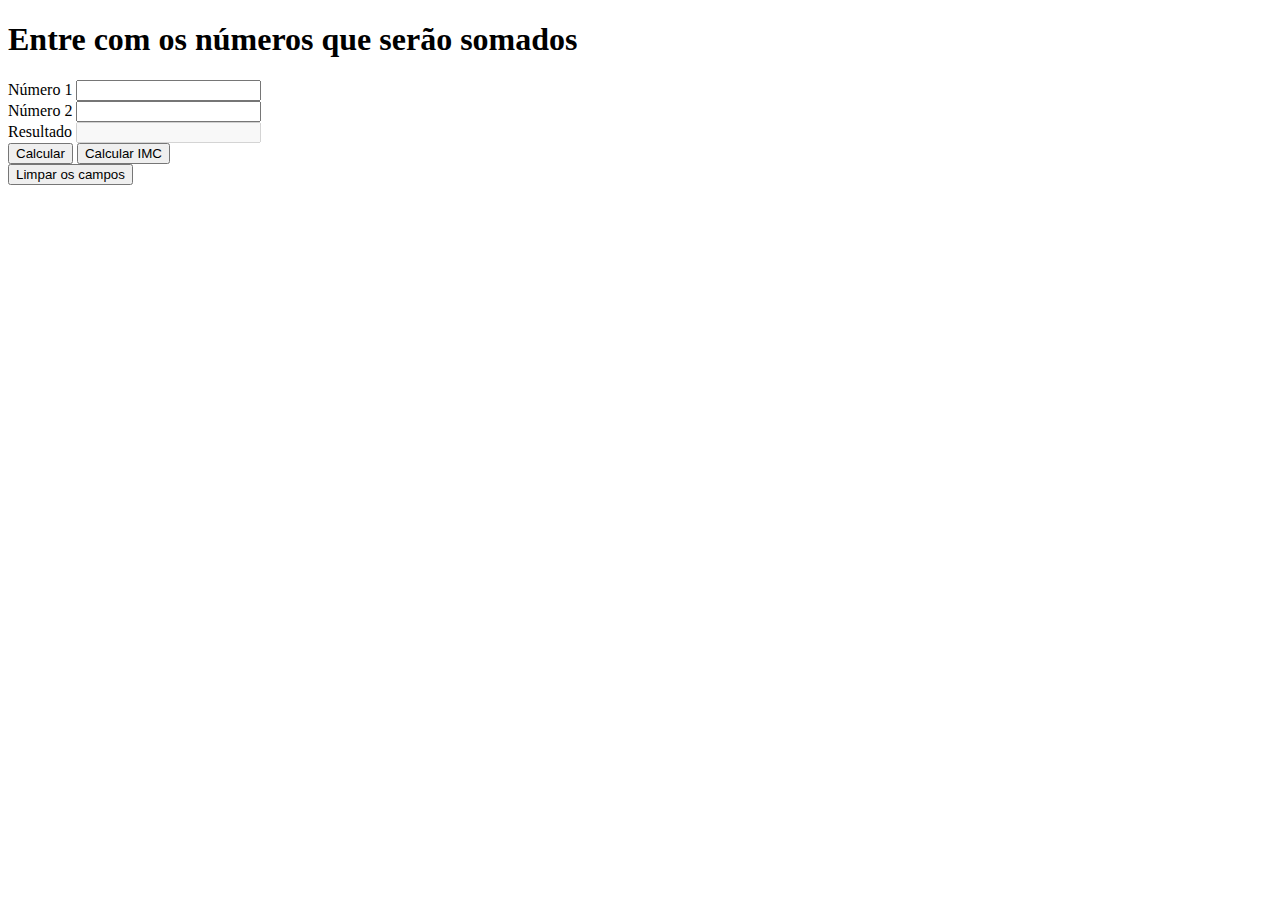
<file: JavaScript/CalculadoraComInputs/index.html>
<!DOCTYPE html>
<html lang="pt-br">
<head>
    <meta charset="UTF-8">
    <meta http-equiv="X-UA-Compatible" content="IE=edge">
    <meta name="viewport" content="width=device-width, initial-scale=1.0">
    <title>Calculadora com Inputs</title>

    
</head>
<body>
    <h1>Entre com os números que serão somados</h1>
    <form>
        <!-- div*3>label+input -->
        <div>
            <label for="input_numero1">Número 1</label>
            <input id="input_numero1" type="number" >
        </div>
        <div>
            <label for="input_numero2">Número 2</label>
            <input id="input_numero2" type="number">
        </div>
        <div>
            <label for="input_resultado">Resultado</label>
            <input id="input_resultado" type="number" disabled>
        </div>
        <button type="button" onclick="somarNumeros()">Calcular</button>
        <button type="button" onclick="calcularIMC()">Calcular IMC</button>
    </form>
    <button onclick="limparInputs()">Limpar os campos</button>

    <script src="./home.js"></script>
</body>
</html>
</file>
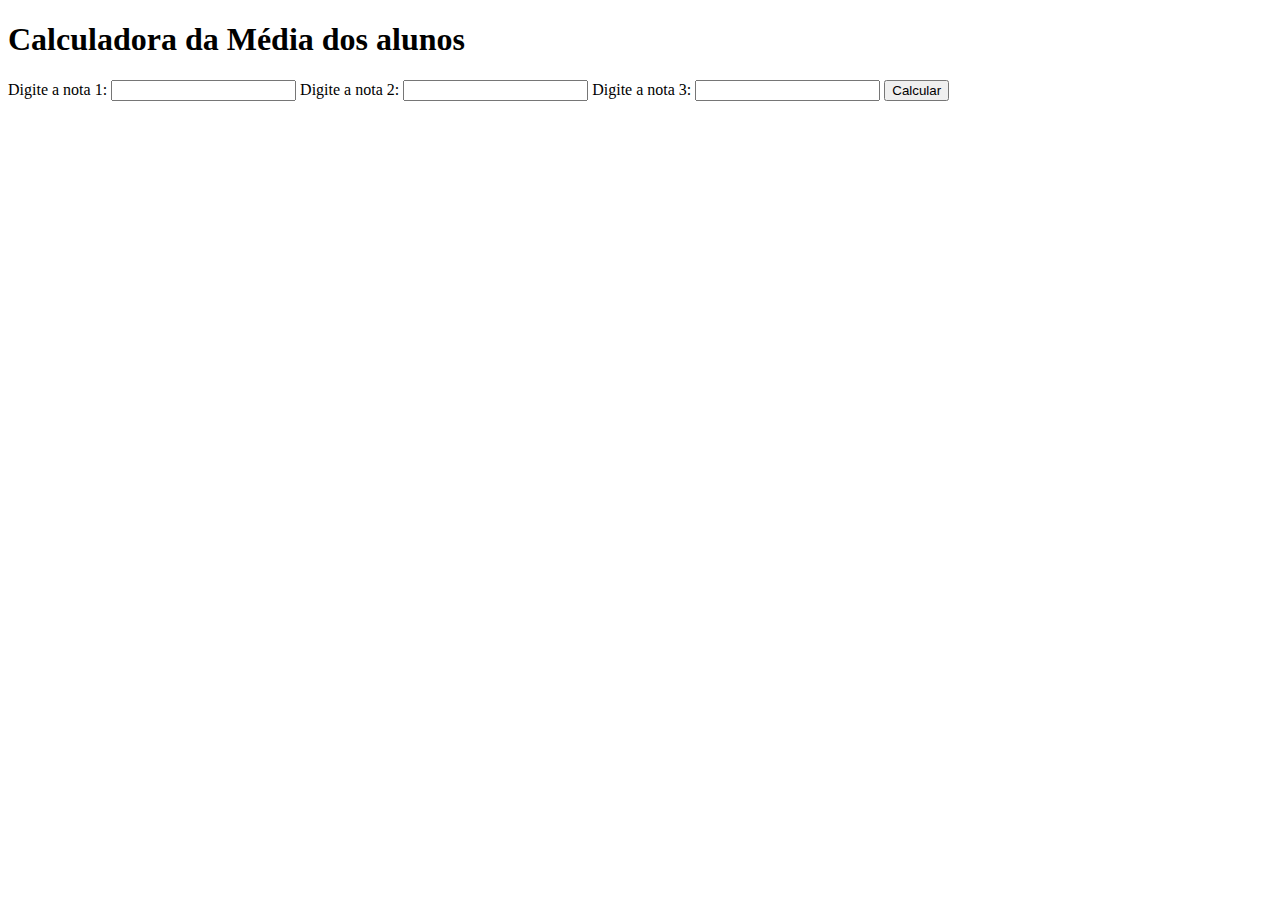
<file: JavaScript/CalculadoraMedia/index.html>
<!DOCTYPE html>
<html lang="pt-br">
<head>
    <meta charset="UTF-8">
    <meta http-equiv="X-UA-Compatible" content="IE=edge">
    <meta name="viewport" content="width=device-width, initial-scale=1.0">
    <title>Calculadora de Média</title>
</head>
<body>
    <h1>Calculadora da Média dos alunos</h1>
    <form>
        <label for="nota1">Digite a nota 1:</label>
        <input id="nota1" type="text">
        
        <label for="nota2">Digite a nota 2:</label>
        <input id="nota2" type="text">
        
        <label for="nota3">Digite a nota 3:</label>
        <input id="nota3" type="text">
        
        <button 
            type="button" 
            id="btn_calcular" 
            onclick="calcularMedia()">Calcular</button>
    </form>

    <h3 id="retorno"></h3>
    
    <h2 id="resultado"></h2>
    <h2 id="situacao"></h2>
    
    <script src="./script.js"></script>
</body>
</html>
</file>
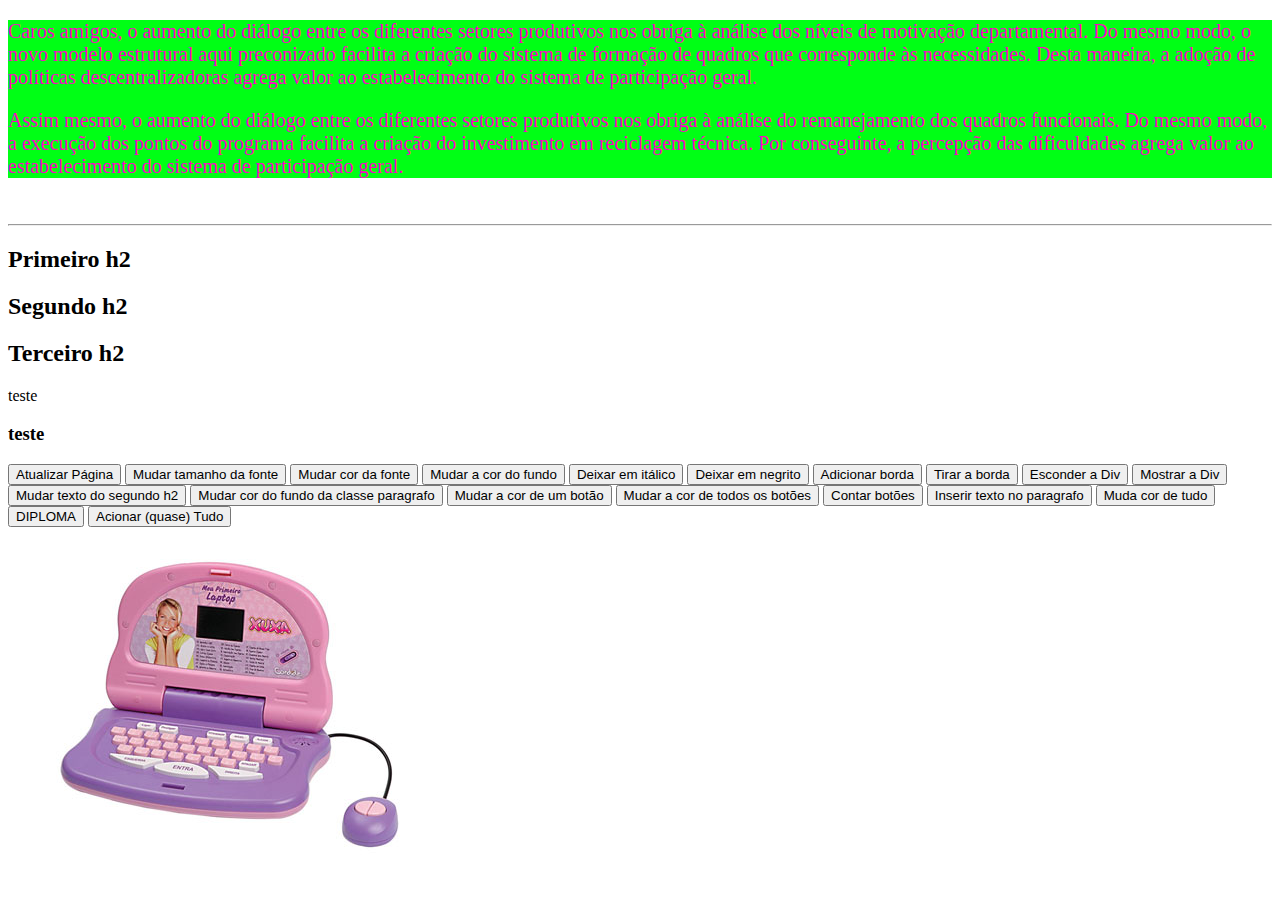
<file: JavaScript/FestivalBotoes/index.html>
<!DOCTYPE html>
<html lang="pt-br">
<head>
    <meta charset="UTF-8">
    <meta http-equiv="X-UA-Compatible" content="IE=edge">
    <meta name="viewport" content="width=device-width, initial-scale=1.0">
    <title>Projeto Festival de Botões</title>

    <link rel="stylesheet" href="./style.css">
</head>
<body>
    <!-- div#manipula>p*2 -->
    <div id="manipula">
        <p>
            Caros amigos, o aumento do diálogo entre os diferentes setores produtivos nos obriga à análise dos níveis de motivação departamental. Do mesmo modo, o novo modelo estrutural aqui preconizado facilita a criação do sistema de formação de quadros que corresponde às necessidades. Desta maneira, a adoção de políticas descentralizadoras agrega valor ao estabelecimento do sistema de participação geral.
        </p>
        <p class="paragrafo">
            Assim mesmo, o aumento do diálogo entre os diferentes setores produtivos nos obriga à análise do remanejamento dos quadros funcionais. Do mesmo modo, a execução dos pontos do programa facilita a criação do investimento em reciclagem técnica. Por conseguinte, a percepção das dificuldades agrega valor ao estabelecimento do sistema de participação geral.
        </p>
    </div>
    <br>
    <hr>

    <h2 class="chamada">Primeiro h2</h2>
    <h2 class="chamada">Segundo h2</h2>
    <h2 class="chamada">Terceiro h2</h2>
    <p class="chamada">teste</p>

    <div>
        <h3 class="paragrafo">teste</h3>
    </div>

    <div id="botoes">
        <!-- Botão 1 - Recarregar Nossa Página -->
        <!-- Quando clicar no botão ele recarrega a Janela aberta (window) -->
        <button onclick="window.location.reload()">Atualizar Página</button>

        <!-- Botão 2 - Muda o tamanho da fonte -->
        <!-- Quando clicar no botão ele muda o tamanho da fonte -->
        <button onclick="mudarTamanhoFonte()">Mudar tamanho da fonte</button>

        <!-- Botão 3 - Altera a cor da fonte -->
        <!-- Quando clicar no botão ele muda a cor da fonte -->
        <button onclick="mudarCorFonte()">Mudar cor da fonte</button>

        <!-- Botão 4 - Altera a cor do fundo da div -->
        <!-- Quando clicar no botão o fundo da div muda a cor -->
        <button onclick="mudarCorFundo()">Mudar a cor do fundo</button>

        <!-- Botão 5 - Adiciona o estilo itálico para o texto -->
        <!-- Quando clicar no botão o estilo da fonte fica itálico -->
        <button onclick="adicionarItalico()">Deixar em itálico</button>

        <!-- Botão 6 - Deixa o texto em negrito -->
        <!-- Quando clicar no botão o texto vai ficar em negrito -->
        <button onclick="mudarNegrito()">Deixar em negrito</button>

        <!-- Botão 7 - Adiciona uma borda -->
        <!-- Quando clicar no botão a div vai ficar com uma borda -->
        <button onclick="incluirBorda()">Adicionar borda</button>

        <!-- Botão 8 - Tira a borda -->
        <!-- Quando clicar no botão tira a borda da div -->
        <button onclick="tirarBorda()">Tirar a borda</button>

        <!-- Botão 9 - Esconde a div -->
        <!-- Quando clicar no botão a div é escondida -->
        <button onclick="esconderDiv()">Esconder a Div</button>

        <!-- Botão 10 - Reaparecer com a div -->
        <!-- Quando clicar no botão a div é mostrada -->
        <button onclick="mostrarDiv()">Mostrar a Div</button>

        <!-- Botão 11 - Insere um texto HTML com o valor "NÃOOOOOOOOOO!" no segundo elemento com a classe "chamada" -->
        <!-- Quando clicar no botão no segundo h2 o html vai mudar -->
        <button onclick="mudarSegundaChamada()">Mudar texto do segundo h2</button>

        <!-- Botão 12 - Mudar a cor do fundo no elemento com a classe "paragrafo" -->
        <!-- Quando clicar no botão a cor do fundo do elemento com a classe "paragrafo vai mudar" -->
        <button onclick="mudarCorFundoParagrafo()">Mudar cor do fundo da classe paragrafo</button>

        <!-- Botão 13 - Muda a cor do fundo de um único botão -->
        <!-- Quando clicar no botão vai mudar a cor de algum botão -->
        <button onclick="mudarCorBotaoUnico()">Mudar a cor de um botão</button>

        <!-- Botão 14 - Muda a cor do fundo de todos os botões -->
        <!-- Quando clicar no botão a cor do fundo de todos irão mudar -->
        <button onclick="mudarCorBotoes()">Mudar a cor de todos os botões</button>

        <!-- Botão 15 - Conta quantos elementos possuem a classe "botoes" e adicionar um texto na div manipula com esse dado -->
        <!-- Quando clicar no botão um número vai aparecer na div #manipula -->
        <button onclick="contarBotoes()">Contar botões</button>

        <!-- Botão 16 - Insere um texto HTML no elemento com a classe "paragrafo" -->
        <!-- Quando clicar no botão um texto html vai ser adicionado no elemento que tem a classe paragrafo -->
        <button onclick="inserirTexto('*****')">Inserir texto no paragrafo</button>

        <!-- Botão 17 - Muda a cor do fundo da página inteira -->
        <!-- Quando clicar no botão a cor do fundo da página inteira (body) muda -->
        <button onclick="mudarCorPagina()">Muda cor de tudo</button>

        <!-- Botão 18 - Altera a imagem do pc da xuxa pro pc da alienware -->
        <!-- Quando clicar no botão já pode pegar o diploma de js -->
        <button onclick="mudarImg('./img/leao.svg')">DIPLOMA</button>

        <!-- Botão 19 - Aciona quase todas as funções -->
        <!-- Quando clicar no botão a maioria das funções irão acontecer -->
        <button onclick="acionarTudo()">Acionar (quase) Tudo</button>
    </div>

    <img src="./img/xuxa.jpg" alt="Computador da Xuxa">

    <script src="./script.js"></script>
</body>
</html>
</file>
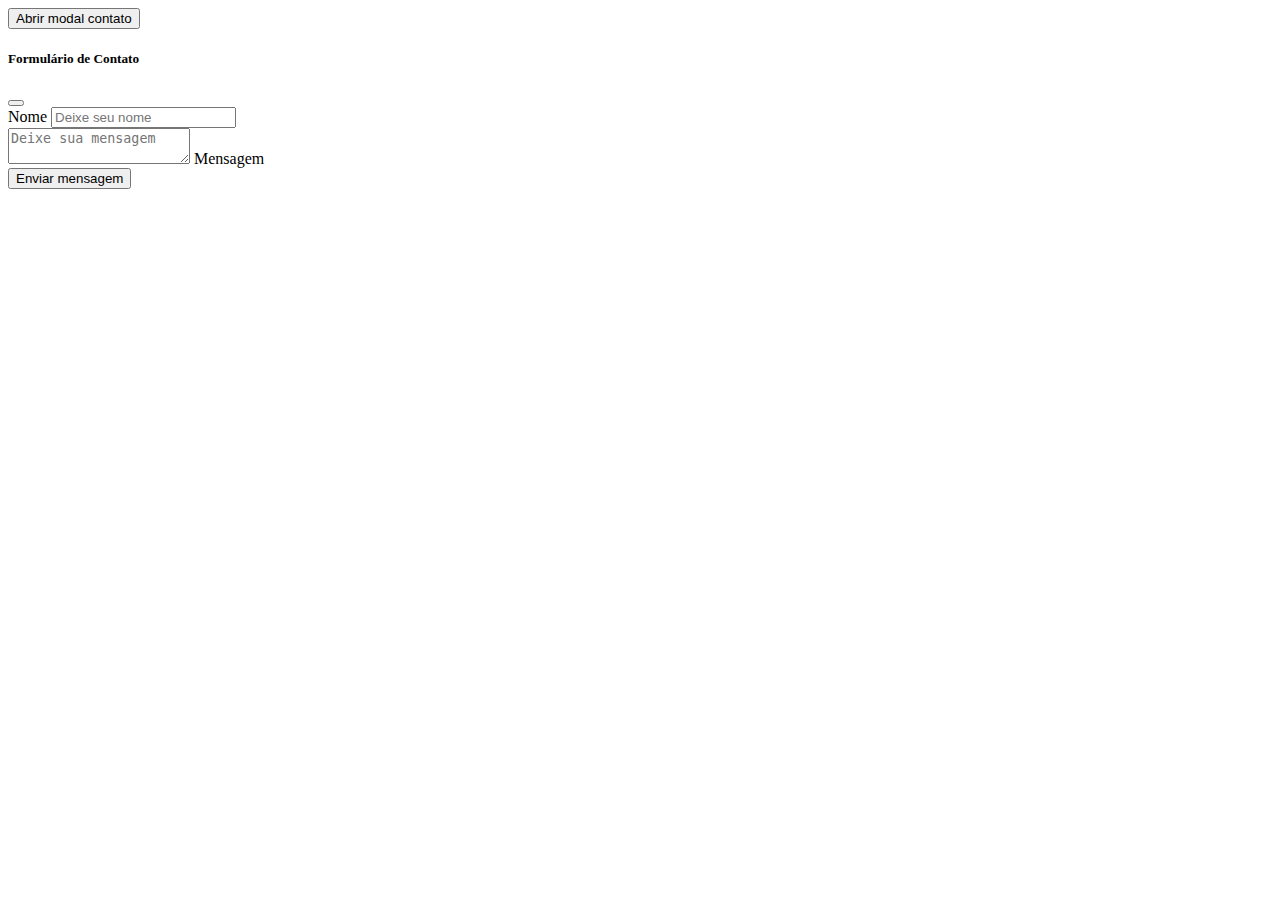
<file: JavaScript/FormComBootstrap/index.html>
<!DOCTYPE html>
<html lang="pt-br">

<head>
    <meta charset="UTF-8">
    <meta http-equiv="X-UA-Compatible" content="IE=edge">
    <meta name="viewport" content="width=device-width, initial-scale=1.0">
    <title>Formulário Whatsapp Bootstrap</title>

    <link href="https://cdn.jsdelivr.net/npm/bootstrap@5.1.3/dist/css/bootstrap.min.css" rel="stylesheet"
        integrity="sha384-1BmE4kWBq78iYhFldvKuhfTAU6auU8tT94WrHftjDbrCEXSU1oBoqyl2QvZ6jIW3" crossorigin="anonymous">
</head>

<body>
    <button type="button" class="btn btn-primary" data-bs-toggle="modal" data-bs-target="#exampleModal">
        Abrir modal contato
    </button>
    
    <!-- Modal -->
    <div class="modal fade" id="exampleModal" tabindex="-1" aria-labelledby="exampleModalLabel" aria-hidden="true">
    <div class="modal-dialog">
        <div class="modal-content">
        <div class="modal-header">
            <h5 class="modal-title" id="exampleModalLabel">Formulário de Contato</h5>
            <button type="button" class="btn-close" data-bs-dismiss="modal" aria-label="Close"></button>
        </div>
        <div class="modal-body">
            <form>
                <div class="mb-3">
                    <label for="input_nome" class="form-label">Nome</label>
                    <input type="text" class="form-control" id="input_nome" placeholder="Deixe seu nome">
                </div>
                <div class="form-floating">
                    <textarea class="form-control" placeholder="Deixe sua mensagem" id="input_mensagem" maxlength="280"></textarea>
                    <label for="input_mensagem">Mensagem</label>
                </div>
        
                <button onclick="enviarMensagem()" id="btn_enviar" type="button" class="btn btn-primary">Enviar mensagem</button>
            </form>
        </div>
        </div>
    </div>
    </div>


    <script src="https://cdn.jsdelivr.net/npm/bootstrap@5.1.3/dist/js/bootstrap.bundle.min.js"
        integrity="sha384-ka7Sk0Gln4gmtz2MlQnikT1wXgYsOg+OMhuP+IlRH9sENBO0LRn5q+8nbTov4+1p"
        crossorigin="anonymous"></script>
    <script src="./js/script.js"></script>
</body>

</html>
</file>
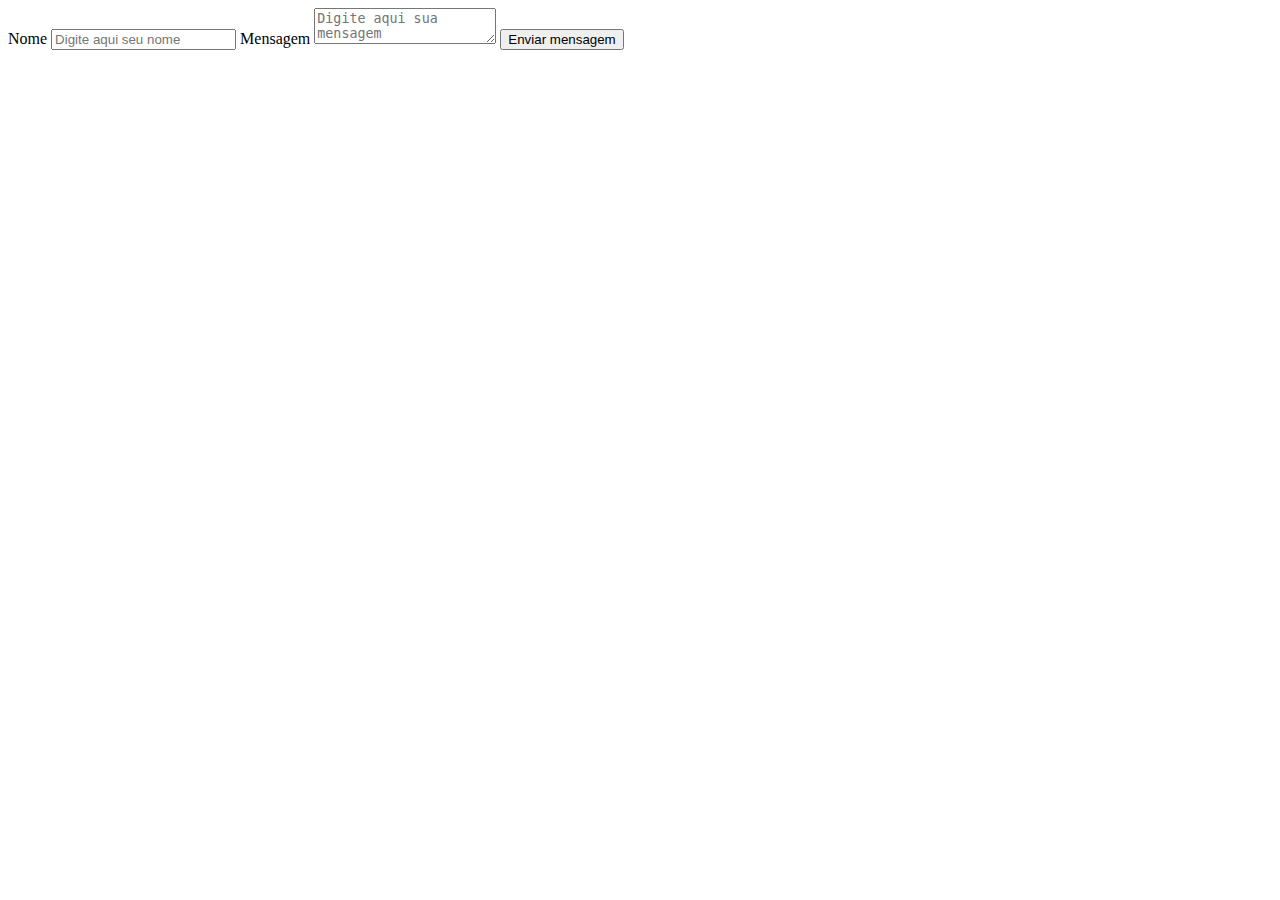
<file: JavaScript/FormularioWhatsapp/index.html>
<!DOCTYPE html>
<html lang="pt-br">
<head>
    <meta charset="UTF-8">
    <meta http-equiv="X-UA-Compatible" content="IE=edge">
    <meta name="viewport" content="width=device-width, initial-scale=1.0">
    <title>Formulário Whatsapp</title>
</head>
<body>
    <form>
        <label for="input_nome">Nome</label>
        <input type="text" id="input_nome" placeholder="Digite aqui seu nome">

        <label for="input_mensagem">Mensagem</label>
        <textarea id="input_mensagem" maxlength="280" placeholder="Digite aqui sua mensagem"></textarea>

        <button onclick="enviarMensagem()" id="btn_enviar" type="button">Enviar mensagem</button>
    </form>

    

    <script src="./js/script.js"></script>
</body>
</html>
</file>
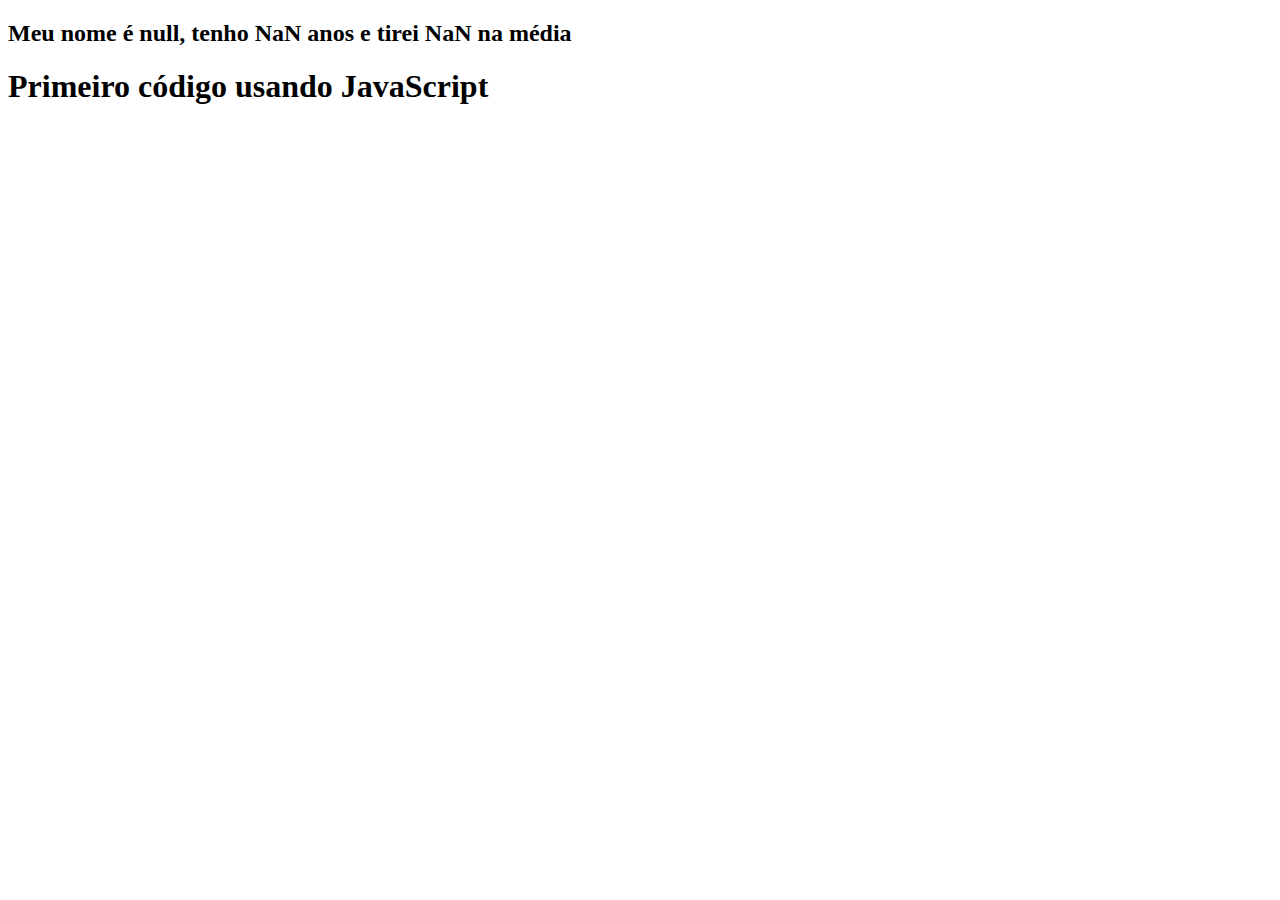
<file: JavaScript/HelloWorld/index.html>
<!DOCTYPE html>
<html lang="pt-br">
<head>
    <meta charset="UTF-8">
    <!-- <meta http-equiv="X-UA-Compatible" content="IE=edge"> -->
    <meta name="viewport" content="width=device-width, initial-scale=1.0">
    <title>Hello World JavaScript</title>
    <script>
        //JavaScript é Case Sensitive => Diferencia maiusculas e minusculas
        //var idadeDoAluno = 17;

        //variável do tipo string (uso de aspas)
        var nome = prompt("Qual é o seu nome?");

        //variável de idade de tipo number
        //parseInt => converte pra number do tipo inteiro
        var idade = parseInt(prompt("Qual a sua idade?")); //do tipo inteiro int
        //parseFloat => converte pra number do tipo float (decimal)
        var nota = parseFloat(prompt("Qual foi sua nota?")); //do tipo float
        
        var passouDeSemestre = false;

        
        console.log(nome, typeof nome);
        console.log(idade, typeof idade);
        console.log(nota, typeof nota);
        console.log(typeof passouDeSemestre);

        //Concatenação de textos
        //document.write("<h2>Meu nome é " + nome + " tenho " + idade + " anos e tirei " + nota + " na média</h2>");
        document.write(`<h2>Meu nome é ${nome}, tenho ${idade} anos e tirei ${nota} na média</h2>`)

        // alert("Hello World");
    </script>
</head>
<body>
    <h1>Primeiro código usando JavaScript</h1>
</body>
</html>
</file>
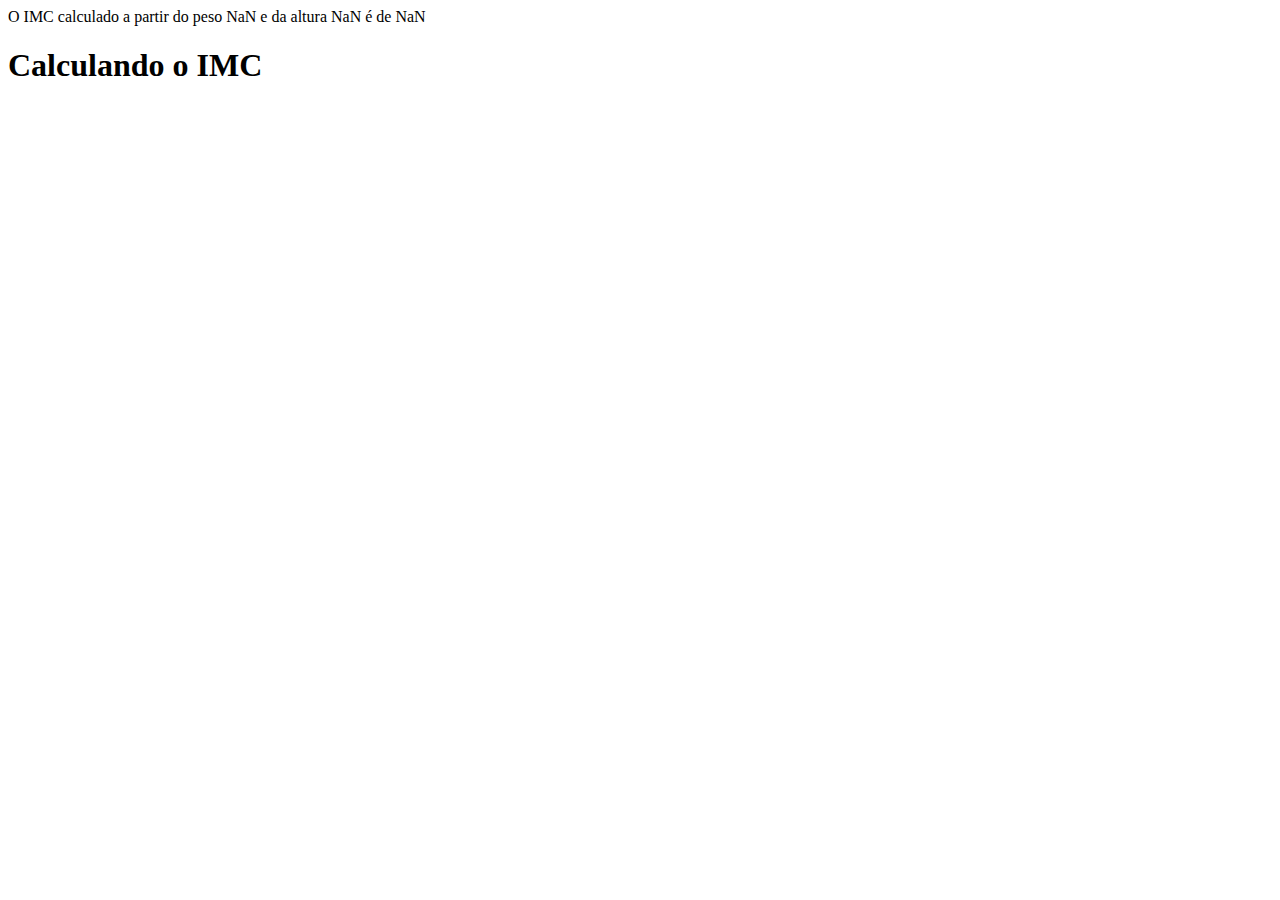
<file: JavaScript/IMC/index.html>
<!DOCTYPE html>
<html lang="pt-br">
<head>
    <meta charset="UTF-8">
    <meta name="viewport" content="width=device-width, initial-scale=1.0">
    <title>Calculando o IMC</title>
    <script>
        alert("Bem vindo!");

        var peso = parseFloat(prompt("Qual é o seu peso?"));
        alert(`Seu peso é ${peso}.`)
        var altura = parseFloat(prompt("Qual é a sua altura?"));
        alert(`Sua altura é ${altura}.`)

        var imc = parseInt(peso / (altura * altura));
        alert(`Seu IMC é ${imc}!`)

        document.write(`O IMC calculado a partir do peso ${peso} e da altura ${altura} é de ${imc}`)

        var caloriasGastas = parseInt((0.063 * peso + 2.896) * 239);
        alert(`Suas calorias gastas diariamente são ${caloriasGastas}!`);

        // const qntDividir = 2;

        // var num1 = parseInt(prompt("Digite um número:"));
        // var num2 = parseInt(prompt("Digite outro número:"));

        // var resultadoMedia = (num1 + num2) / qntDividir;
        // alert(`O resultado da média entre os números ${num1} e ${num2} é ${resultadoMedia}`)
    </script>
</head>
<body>
    <h1>Calculando o IMC</h1>
</body>
</html>
</file>
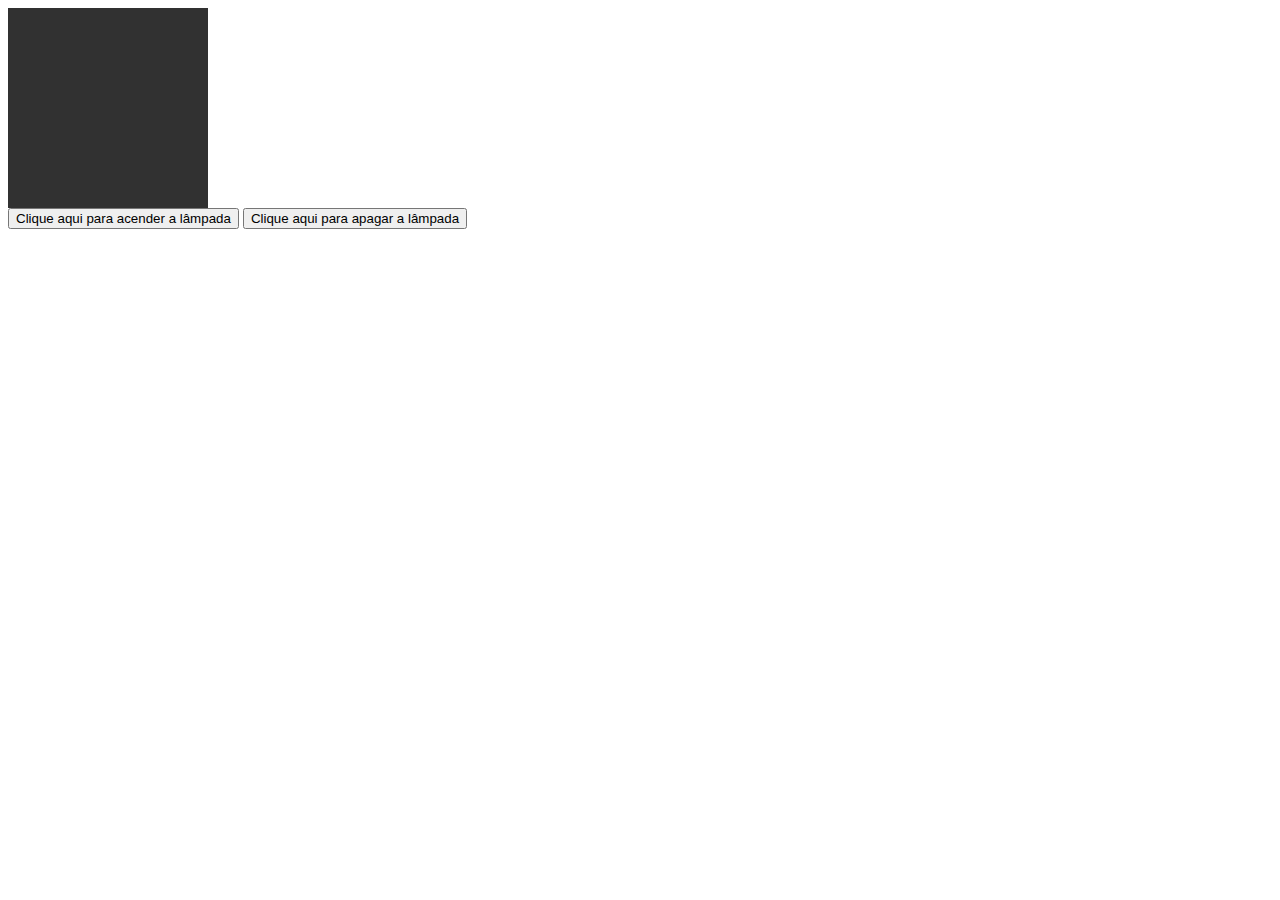
<file: JavaScript/Manipulando o DOM/index.html>
<!DOCTYPE html>
<html lang="pt-br">
<head>
    <meta charset="UTF-8">
    <meta name="viewport" content="width=device-width, initial-scale=1.0">
    <title>Manipulando o DOM</title>

    <link rel="stylesheet" href="styles.css">
</head>
<body>
    <!-- <button onclick="clique_botao()">Clique para aparecer um alerta</button>

    <button onclick="adicionar_frase()">Clique aqui para aparecer uma frase</button>

    <p id="paragrafo1"></p>
    
    <p 
        id="paragrafo2"

        onmousedown="mudarParaVermelho()" 
        onmouseup="mudarParaVerde()"

        ondblclick="mudarParaAzul()"
    >
        Quando clicar e segurar esse paragrafo com o mouse, o texto muda de cor para vermelho. Quando soltar o texto mudará para verde.
    </p> -->

    <div id="lampada" class="apagada">
    </div>

    <button onclick="acenderLampada()">Clique aqui para acender a lâmpada</button>
    
    <button onclick="apagarLampada()">Clique aqui para apagar a lâmpada</button>


    <script src="./home.js"></script>
</body>
</html>
</file>
<file: JavaScript/FestivalBotoes/style.css>
#manipula{
    height: 100%;
    color: #ff00c8;
    font-size: 20px;
    background-color: #00ff15;
}
</file>
<file: JavaScript/Manipulando o DOM/styles.css>
#lampada{
    width: 200px;
    height: 200px;
    /* background-color: #313131; */
}

.acesa{
    background-color: #ffee00;
}

.apagada{
    background-color: #313131;
}
</file>
